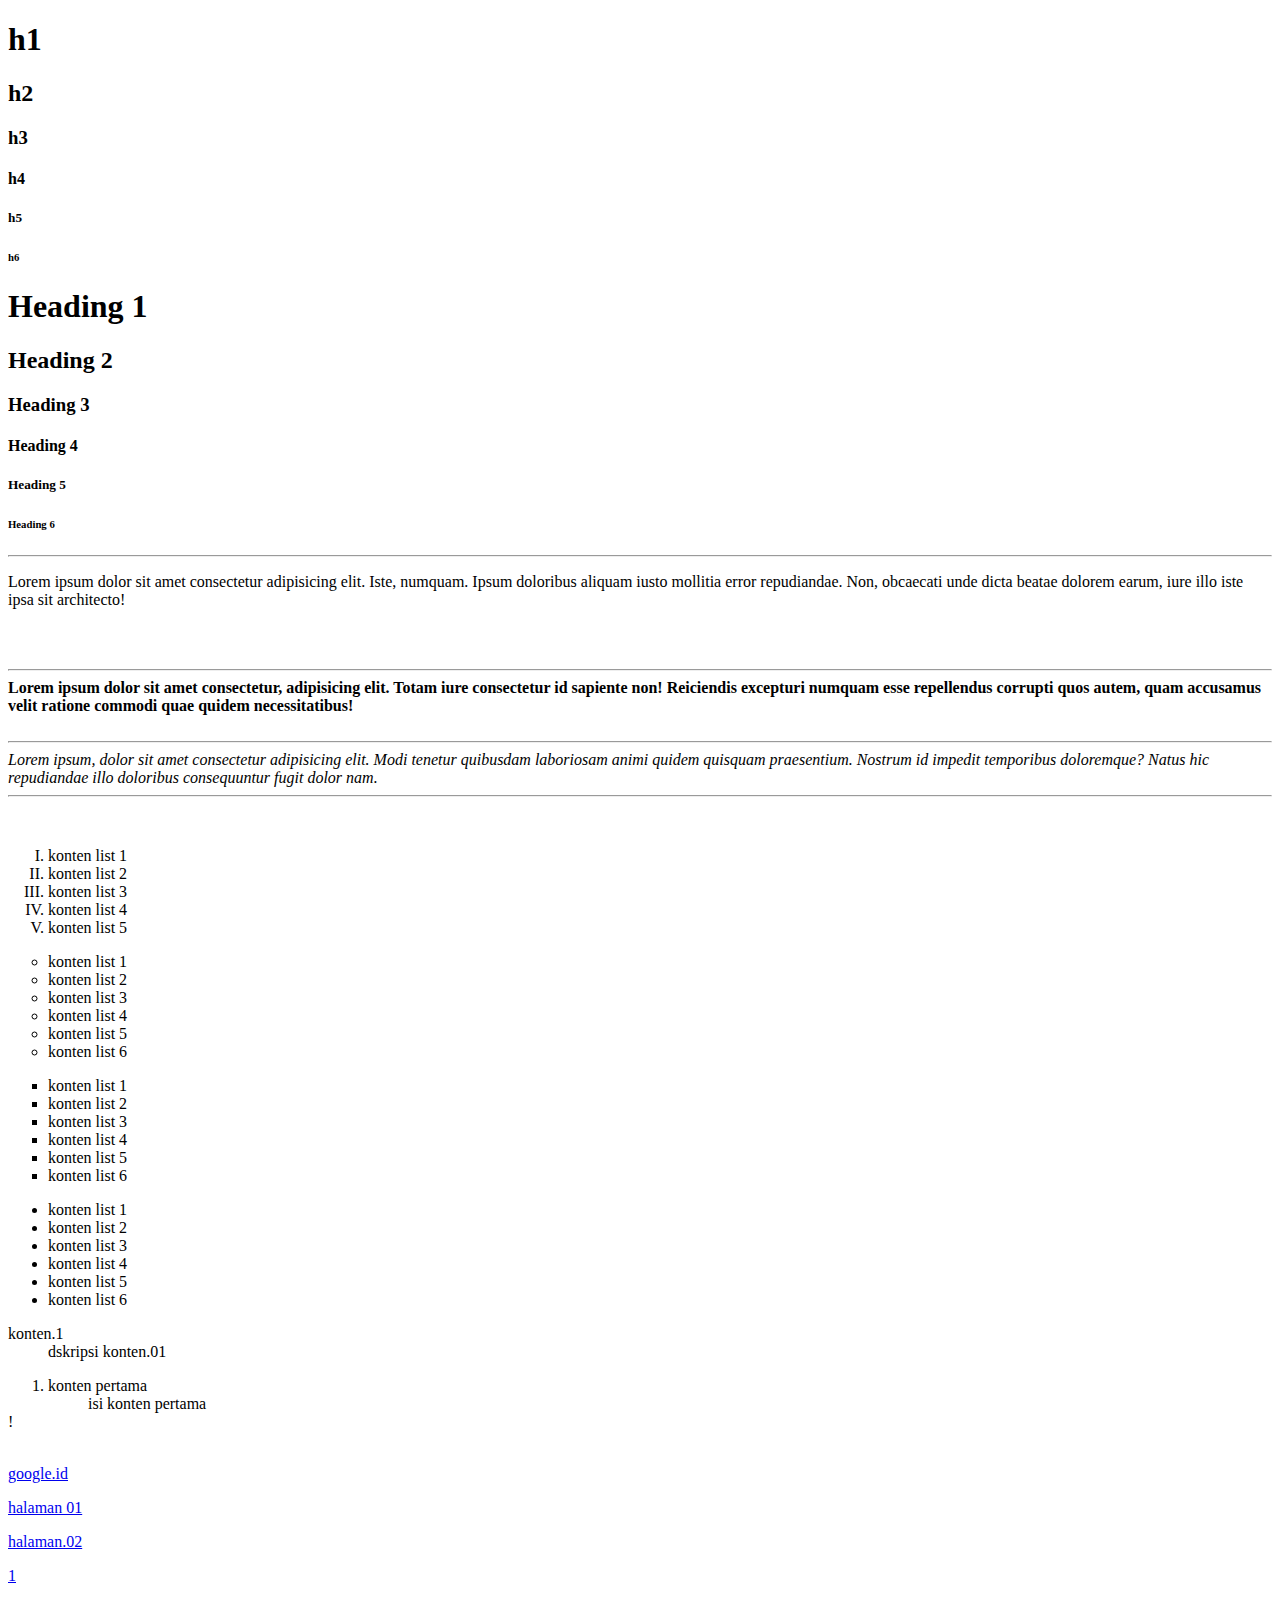
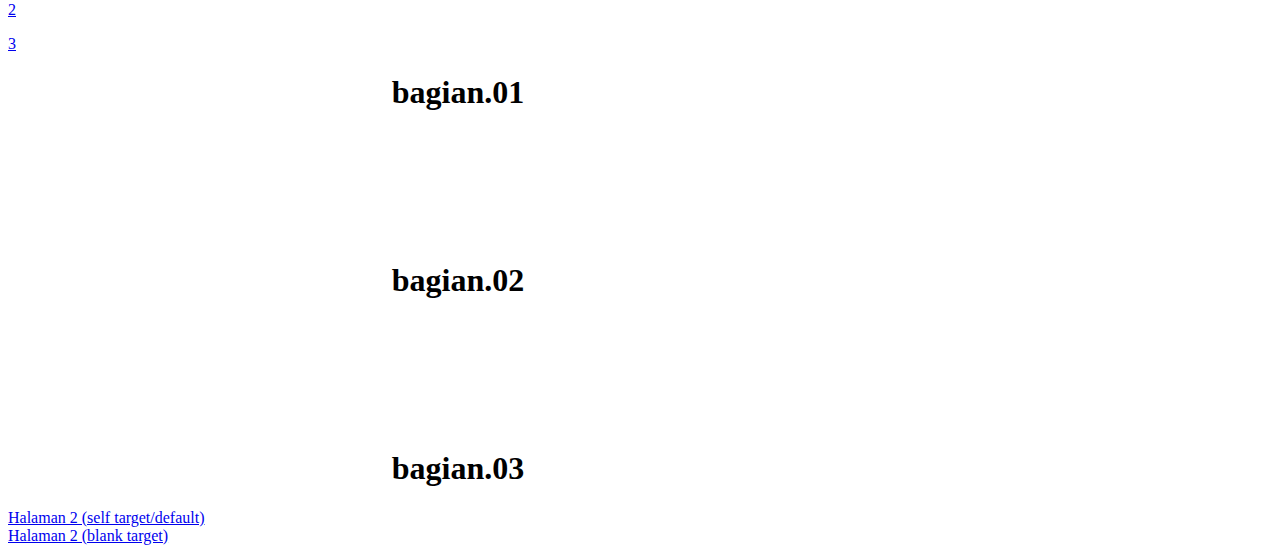
<file: web/index.html>
<!DOCTYPE html>
<html lang="en">
<head>
    <meta charset="UTF-8">
    <meta name="viewport" content="width=device-width, initial-scale=1.0">
    <title>Document</title>
    <style>
        div {
            height: 100%;
            width: 100vh;
            text-align: center;
        }
    </style>
</head>
<!-- heading -->
    <h1>h1</h1>
    <h2>h2</h2>
    <h3>h3</h3>
    <h4>h4</h4>
    <h5>h5</h5>
    <h6>h6</h6>


<!--h${Heading $}*6  -->

<h1>Heading 1</h1>
<h2>Heading 2</h2>
<h3>Heading 3</h3>
<h4>Heading 4</h4>
<h5>Heading 5</h5>
<h6>Heading 6</h6>

<hr>
<p>Lorem ipsum dolor sit amet consectetur adipisicing elit. Iste, numquam. Ipsum doloribus aliquam iusto mollitia error repudiandae. Non, obcaecati unde dicta beatae dolorem earum, iure illo iste ipsa sit architecto!</p> <br> <br>

<hr>
<b>Lorem ipsum dolor sit amet consectetur, adipisicing elit. Totam iure consectetur id sapiente non! Reiciendis excepturi numquam esse repellendus corrupti quos autem, quam accusamus velit ratione commodi quae quidem necessitatibus!</b> <br><br>
<hr>
<i>Lorem ipsum, dolor sit amet consectetur adipisicing elit. Modi tenetur quibusdam laboriosam animi quidem quisquam praesentium. Nostrum id impedit temporibus doloremque? Natus hic repudiandae illo doloribus consequuntur fugit dolor nam.</i>
<hr>

<ol></ol>
<dl></dl>
<li></li>

<!-- ol>li{konten list $}*5 -->
<ol type="I">
    <li>konten list 1</li>
    <li>konten list 2</li>
    <li>konten list 3</li>
    <li>konten list 4</li>
    <li>konten list 5</li>
</ol>

<ul type="circle">
    <li>konten list 1</li>
    <li>konten list 2</li>
    <li>konten list 3</li>
    <li>konten list 4</li>
    <li>konten list 5</li>
    <li>konten list 6</li>
</ul>
<ul type="square">
    <li>konten list 1</li>
    <li>konten list 2</li>
    <li>konten list 3</li>
    <li>konten list 4</li>
    <li>konten list 5</li>
    <li>konten list 6</li>
</ul>
<ul type="disc">
    <li>konten list 1</li>
    <li>konten list 2</li>
    <li>konten list 3</li>
    <li>konten list 4</li>
    <li>konten list 5</li>
    <li>konten list 6</li>
</ul>
<!--  -->
<dl>
   <dt>konten.1</dt>
   <dd> dskripsi konten.01</dd>
</dl>
<dl>
    <ol>
        <li>
            <dt>konten pertama</dt>
            <dd>isi konten pertama</dd>
        </li>
    </ol>!
</dl>
<br>
<!-- hyper link -->
<!-- eksternal link -->
<a href="googlhttps://www.google.com/?hl=id">google.id</a>
<!-- internal link -->
<p><a href="../halaman.01.html">halaman 01</a></p>
<p> <a href="../page/halaman.02.html">halaman.02</a></p>


<p><a href="#bagian.1">1</a></p>
<p><a href="#bagian.2">2</a></p>
<p><a href="#bagian.3">3</a></p>


<div id="bagian.1">
<h1>bagian.01</h1>
</div> <br> <br><br> <br><br> <br>
<div id="bagian.2">
<h1>bagian.02</h1>
</div> <br> <br> <br> <br><br> <br>
<div id="bagian.3">
<h1>bagian.03</h1>
</div> 
<a href="../page/halaman.02.html">Halaman 2 (self target/default)</a> <br>
<a href="../page/halaman.02.html" target="_blank">Halaman 2 (blank target)</a>
</body>
</html>
</file>
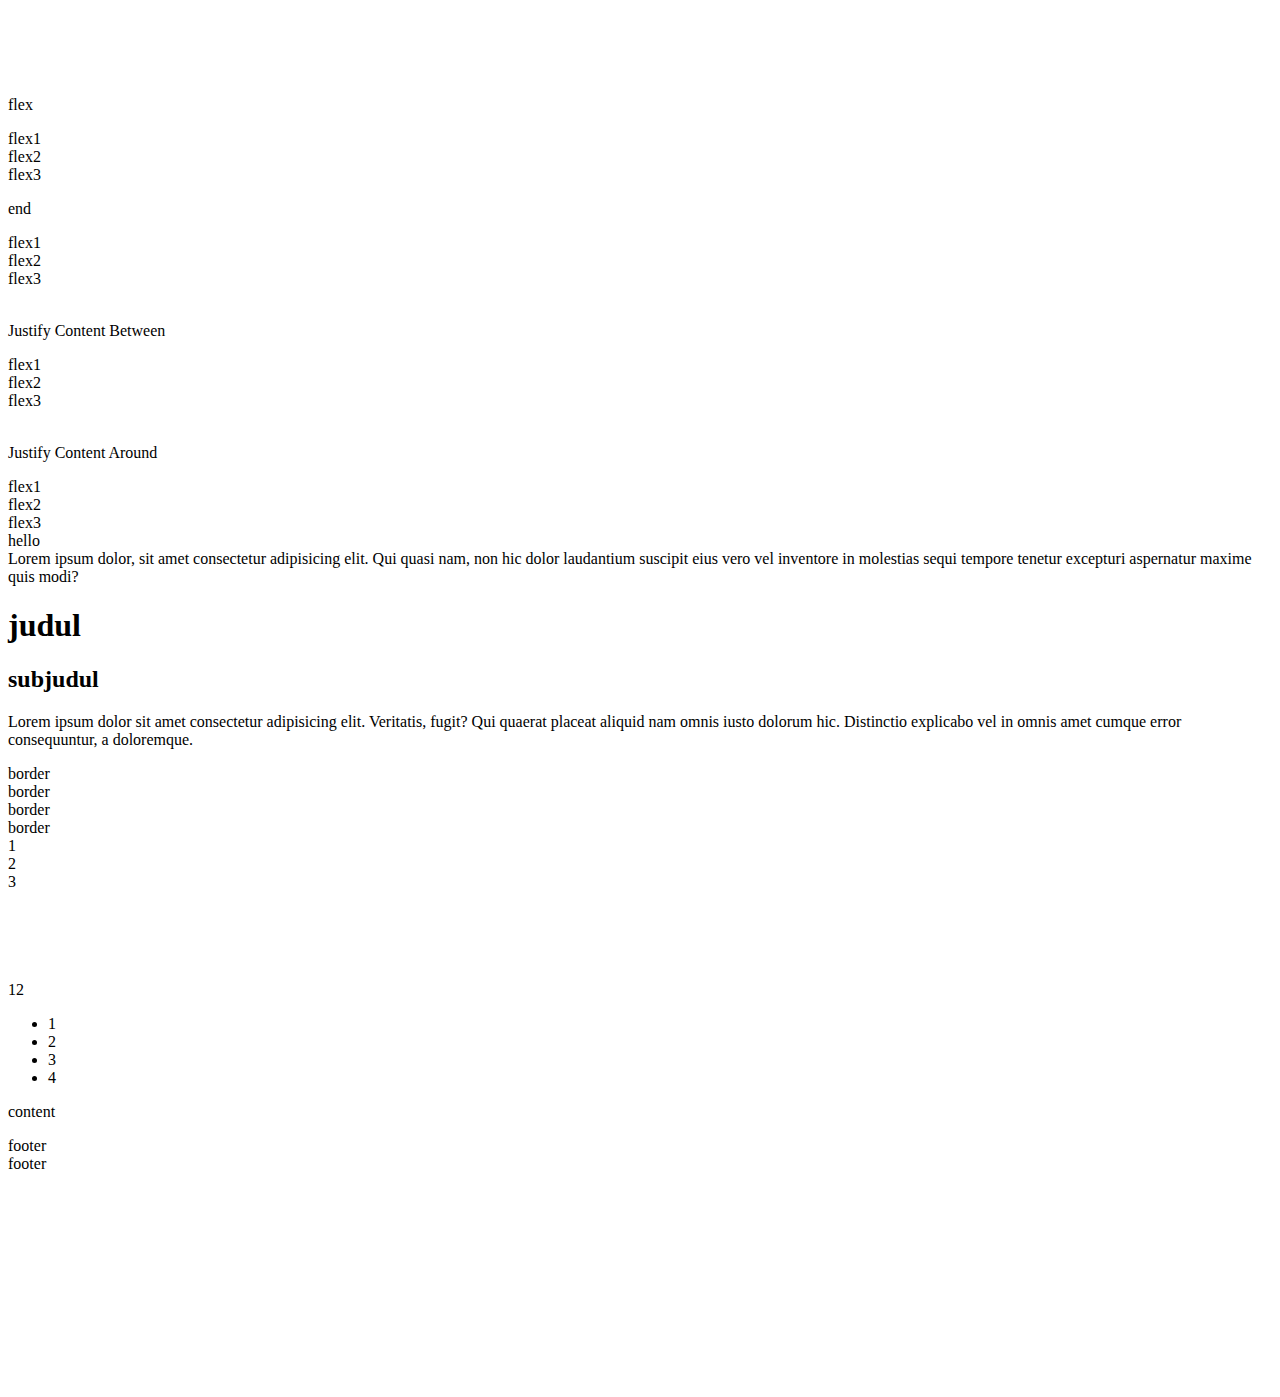
<file: minggu3/latihan/index.html>
<!DOCTYPE html>
<html lang="en">
<head>
    <meta charset="UTF-8">
    <meta name="viewport" content="width=device-width, initial-scale=1.0">
    <title>Document</title>
    <!-- CSS BOOTSTRAP -->
    <link href="https://cdn.jsdelivr.net/npm/bootstrap@5.3.2/dist/css/bootstrap.min.css" rel="stylesheet" integrity="sha384-T3c6CoIi6uLrA9TneNEoa7RxnatzjcDSCmG1MXxSR1GAsXEV/Dwwykc2MPK8M2HN" crossorigin="anonymous">
</head>
<body>

    <br><br><br><br>

    <div class="bg-secondary p-3">
    <!-- flex biasa -->
        <p class="flex-column text-light">flex</p>
        <div class="d-flex ">
            <div class="bg-success p-3 text-light">flex1</div>
            <div class="bg-danger p-3 text-light">flex2</div>
            <div class="bg-warning p-3 text-light">flex3</div>
        </div>
    
    <!-- flex kebalik -->
    
        <p class="text-end text-light
        ">end</p>
    
        <div class="d-flex flex-row-reverse  ">
            <div class="bg-success p-3 text-light">flex1</div>
            <div class="bg-danger p-3 text-light">flex2</div>
            <div class="bg-warning p-3 text-light">flex3</div>
        </div> <br>
    
        <!-- Justify Content Between -->
    
    <p class="text-end text-center text-light
    ">Justify Content Between</p>
    
    <div class="d-flex justify-content-between ">
        <div class="bg-success p-3 text-light">flex1</div>
        <div class="bg-danger p-3 text-light">flex2</div>
        <div class="bg-warning p-3 text-light">flex3</div>
    </div> <br>
        <!-- Justify Content around -->
    
        <p class="text-end text-center text-light
        ">Justify Content Around</p>
        
        <div class="d-flex justify-content-around ">
            <div class="bg-success p-3 text-light">flex1</div>
            <div class="bg-danger p-3 text-light">flex2</div>
            <div class="bg-warning p-3 text-light">flex3</div>
        </div>
    
    </div>
    
    <div class="bg-primary mt-5 w-25 mb-  ">hello</div>    
    <div class="bg-danger">Lorem ipsum dolor, sit amet consectetur adipisicing elit. Qui quasi nam, non hic dolor laudantium suscipit eius vero vel inventore in molestias sequi tempore tenetur excepturi aspernatur maxime quis modi?</div>
    
    <div class="bg-primary">
    
        <h1 class="fw-semibold">judul</h1>
        <h2>subjudul</h2>
        <p class="text-center">Lorem ipsum dolor sit amet consectetur adipisicing elit. Veritatis, fugit? Qui quaerat placeat aliquid nam omnis iusto dolorum hic. Distinctio explicabo vel in omnis amet cumque error consequuntur, a doloremque.</p>
    </div>

    <div class="d-flex">
        <div class="border border-4 border-dark bg-info p-3 shadow-lg">border</div>
        <div class="border border-start-0 border-dark bg-info p-3 ">border</div>
        <div class="border border-4 border-warning bg-info p-3 ">border</div>
        <div class="border border-4 border-bottom- border-dark bg-info p-3 rounded-pill ">border</div>


    </div> 
<!-- layout -->

<div class="row text-center">
    <div class=" col-4 bg-primary p-3">1</div>
    <div class=" col-4 bg-danger p-3">2</div>
    <div class=" col-4 bg-primary p-3">3</div>
    
</div>

<br><br><br><br><br>
<!-- latihan -->
<div class="row">
    <div>
        <div class="col-12 text-light text-center bg-danger">12</div>
    </div>
        <div class="col-3 text-light text-center bg-warning"><ul>
            
            <li>1</li>
            <li>2</li>
            <li>3</li>
            <li>4</li>
        </ul>
    
    </div >
    <div class="col-9 text-light text-center bg-success"><p>content</p>
<div class="row">
</div>

        <div class="row">
            <div class="col-12 bg-danger text-center">footer</div>
        </div>
    </div>
    <div class="col-12 bg-danger text-center">footer</div>
</div>


<br><br><br><br><br><br><br><br><br><br><br><br>
<!-- JS BOOTSTRAP -->
<script src="https://cdn.jsdelivr.net/npm/bootstrap@5.3.2/dist/js/bootstrap.bundle.min.js" integrity="sha384-C6RzsynM9kWDrMNeT87bh95OGNyZPhcTNXj1NW7RuBCsyN/o0jlpcV8Qyq46cDfL" crossorigin="anonymous"></script>


</body>
</html>
</file>
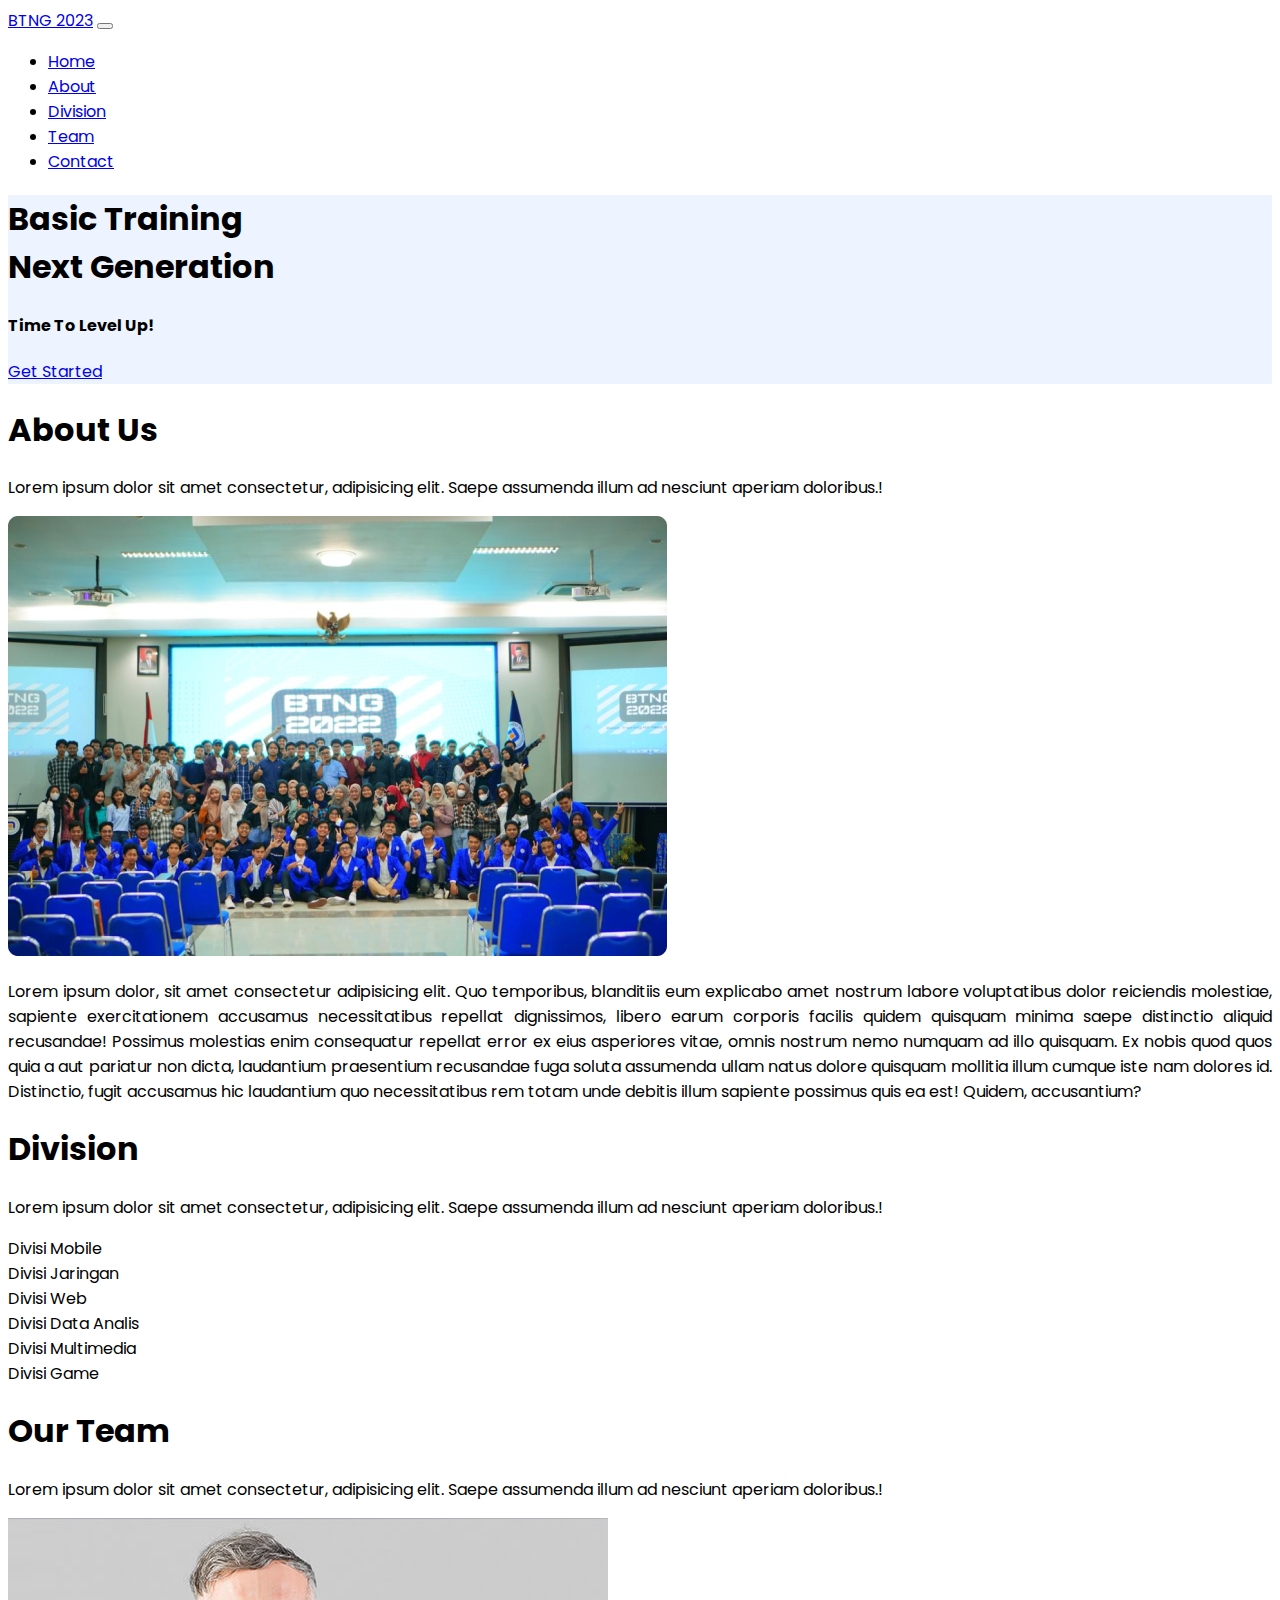
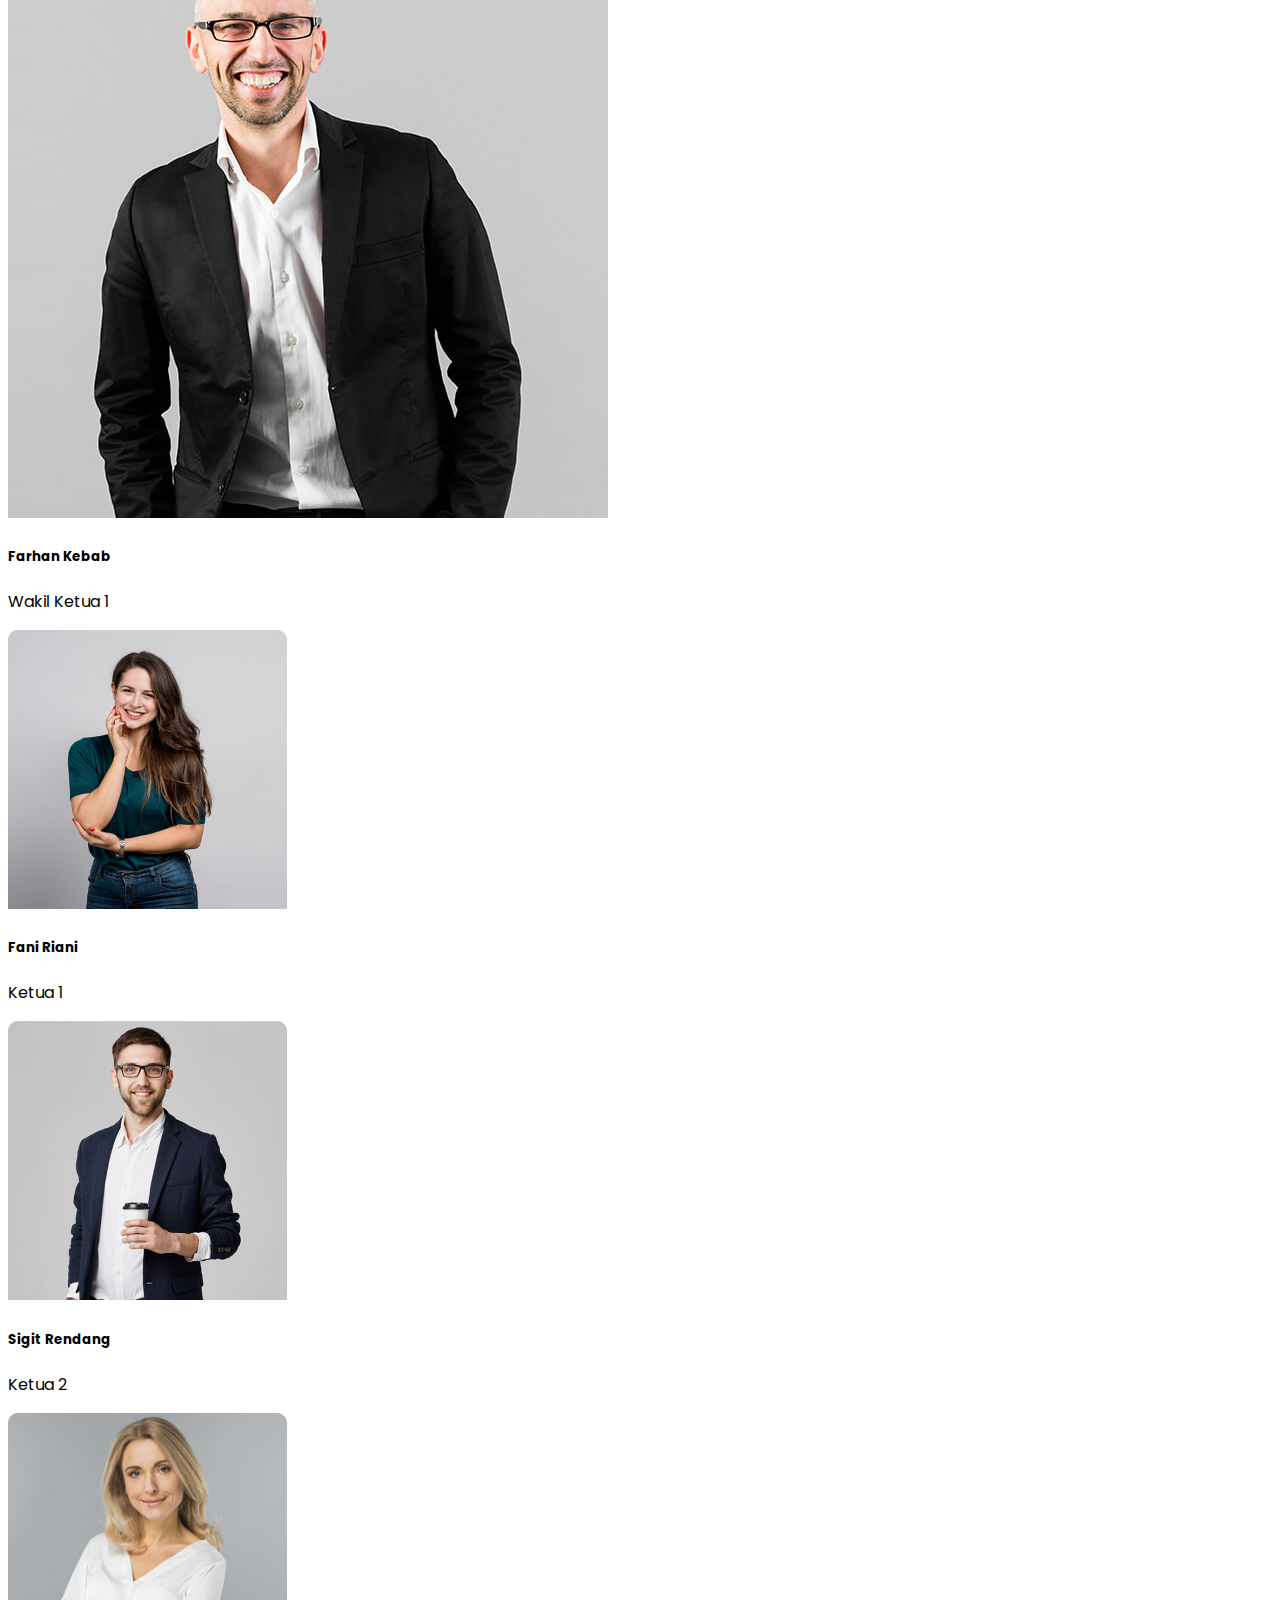
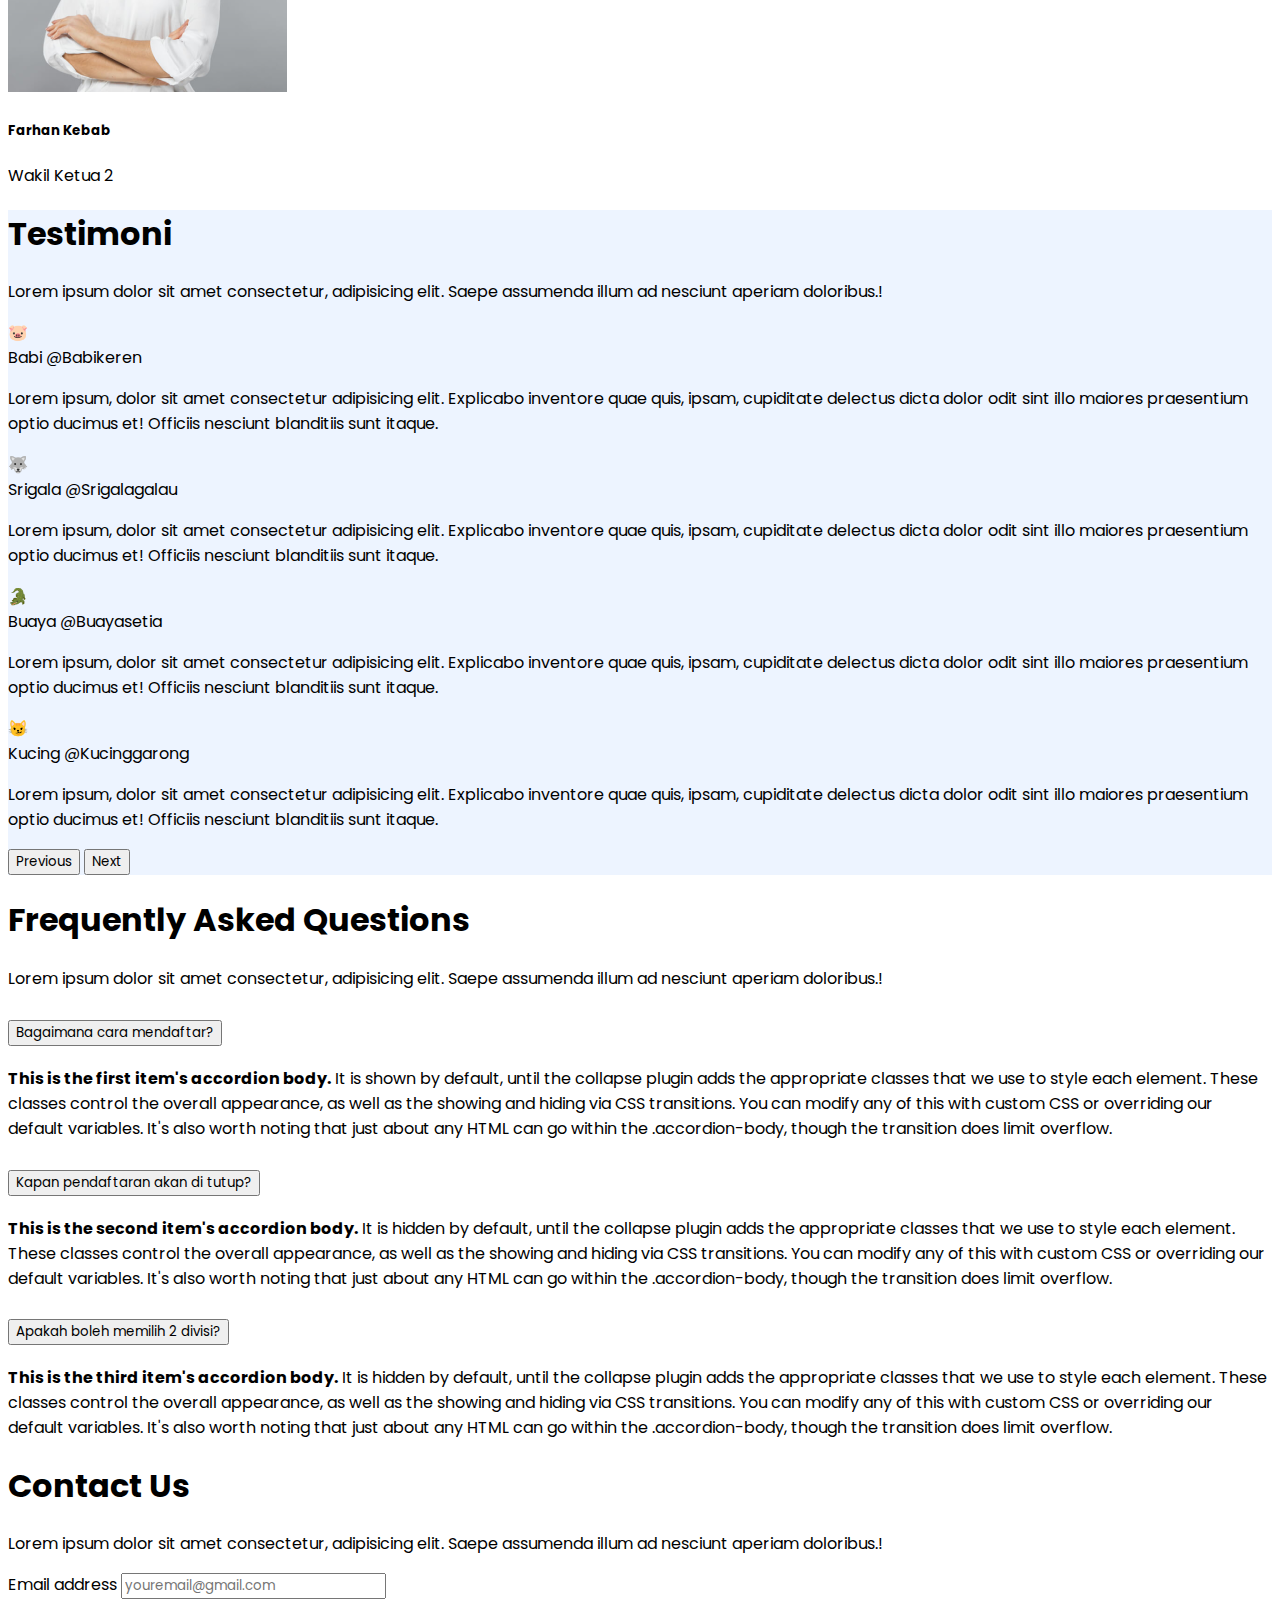
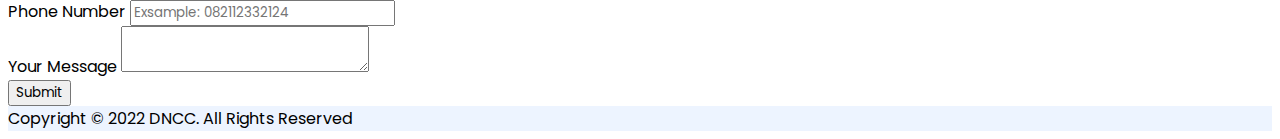
<file: minggu3/tugas/index.html>
<!DOCTYPE html>
<html lang="en">
  <head>
    <meta charset="UTF-8" />
    <meta name="viewport" content="width=device-width, initial-scale=1.0" />
    <title>BTNG 2023</title>
    <!-- CSS Bootstrap -->
    <link
      href="https://cdn.jsdelivr.net/npm/bootstrap@5.3.2/dist/css/bootstrap.min.css"
      rel="stylesheet"
      integrity="sha384-T3c6CoIi6uLrA9TneNEoa7RxnatzjcDSCmG1MXxSR1GAsXEV/Dwwykc2MPK8M2HN"
      crossorigin="anonymous"
    />
    <!-- CSS external -->
    <link rel="stylesheet" href="./assets/styles/style.css" />
    <!-- Link GOOGLE FONT -->
    <link rel="preconnect" href="https://fonts.googleapis.com" />
    <link rel="preconnect" href="https://fonts.gstatic.com" crossorigin />
    <link
      href="https://fonts.googleapis.com/css2?family=Poppins:wght@400;700&display=swap"
      rel="stylesheet"
    />
    <!-- Link Font Awesome -->
    <link
      rel="stylesheet"
      href="https://cdnjs.cloudflare.com/ajax/libs/font-awesome/6.4.2/css/all.min.css"
      integrity="sha512-z3gLpd7yknf1YoNbCzqRKc4qyor8gaKU1qmn+CShxbuBusANI9QpRohGBreCFkKxLhei6S9CQXFEbbKuqLg0DA=="
      crossorigin="anonymous"
      referrerpolicy="no-referrer"
    />
  </head>
  <body>
    <!-- Navbar  Start -->
    <nav class="navbar navbar-expand-lg shadow-sm p-3 fixed-top bg-white">
      <div class="container">
        <a class="navbar-brand fw-bold fs-3" href="#"
          >BTNG <span class="text-primary">2023</span></a
        >
        <button
          class="navbar-toggler"
          type="button"
          data-bs-toggle="collapse"
          data-bs-target="#navbarSupportedContent"
          aria-controls="navbarSupportedContent"
          aria-expanded="false"
          aria-label="Toggle navigation"
        >
          <span class="navbar-toggler-icon"></span>
        </button>
        <div class="collapse navbar-collapse" id="navbarSupportedContent">
          <ul class="navbar-nav ms-auto mb-2 mb-lg-0">
            <li class="nav-item">
              <a class="nav-link text-dark fs-5" href="#home">Home</a>
            </li>
            <li class="nav-item">
              <a class="nav-link text-dark fs-5 m-0 ms-lg-3" href="#about">About</a>
            </li>
            <li class="nav-item">
              <a class="nav-link text-dark fs-5 m-0 ms-lg-3" href="#division"
                >Division</a
              >
            </li>
            <li class="nav-item">
              <a class="nav-link text-dark fs-5 m-0 ms-lg-3" href="#team">Team</a>
            </li>
            <li class="nav-item">
              <a class="nav-link text-dark fs-5 m-0 ms-lg-3" href="#contact"
                >Contact</a
              >
            </li>
          </ul>
        </div>
      </div>
    </nav>
    <!-- Navbar End -->
<!-- Hero Start -->
<section id="home" class="bg-light">
    <div class="container">
<div class="d-flex flex-column justify-content-center vh-100 align-items-center">
    <h1 class="fw-bold text-center">Basic Training <br>Next Generation</h1>
    <h4 class="fs-3 my-2">Time To Level Up!</h4>
    <a href="#about" class="btn btn-primary fs-5 fw-bold mt-2">Get Started</a>
    
</div>
    </div>
</section>
<!-- Hero End -->

<!-- About Start -->
<section id="about">
  <div class="container"><div class="title text-center mb-4 mt-5"><h1 class="fw-bold">About Us</h1>
    <p class="text-secondary">Lorem ipsum dolor sit amet consectetur, adipisicing elit. Saepe assumenda illum ad nesciunt aperiam doloribus.!</p>
</div>
<div class="row gy-3">
  <div class="col-12 col-lg-6">
 <img src="./assets/image/btng.png" alt="" class="img-fluid">
  </div>
  <div class="col-12 col-lg-6">
<p style="text-align: justify;">Lorem ipsum dolor, sit amet consectetur adipisicing elit. Quo temporibus, blanditiis eum explicabo amet nostrum labore voluptatibus dolor reiciendis molestiae, sapiente exercitationem accusamus necessitatibus repellat dignissimos, libero earum corporis facilis quidem quisquam minima saepe distinctio aliquid recusandae! Possimus molestias enim consequatur repellat error ex eius asperiores vitae, omnis nostrum nemo numquam ad illo quisquam. Ex nobis quod quos quia a aut pariatur non dicta, laudantium praesentium recusandae fuga soluta assumenda ullam natus dolore quisquam mollitia illum cumque iste nam dolores id. Distinctio, fugit accusamus hic laudantium quo necessitatibus rem totam unde debitis illum sapiente possimus quis ea est! Quidem, accusantium?</p>
  </div>
</div>
</div>
</section>
<!-- About End -->

<!-- Division Start -->

<section id="division">
<div class="container">
  <div class="title text-center mb-4 mt-5">
    <h1 class="fw-bold">Division</h1>
    <p class="text-secondary">Lorem ipsum dolor sit amet consectetur, adipisicing elit. Saepe assumenda illum ad nesciunt aperiam doloribus.!</p>
</div>
<div class="row gap-4 gy-2 justify-content-center">
  <div class="col-12 col-md-4 col-lg-3">
<div class="box d-flex border border-dark rounded p-3 gap-3 align-items-center">
  <div class="logo border border-dark p-2 rounded bg-light">
    <i class="fa-solid fa-mobile-screen fs-2"></i>
  </div>
  <span class="fs-5">Divisi Mobile</span>
</div>
</div>
  <div class="col-12 col-md-4 col-lg-3">
<div class="box d-flex border border-dark rounded p-3 gap-3 align-items-center">
  <div class="logo border border-dark p-2 rounded bg-light">
    <i class="fa-solid fa-wifi fs-2"></i>
  </div>
  <span class="fs-5">Divisi Jaringan</span>
</div>
</div>
  <div class="col-12 col-md-4 col-lg-3">
<div class="box d-flex border border-dark rounded p-3 gap-3 align-items-center">
  <div class="logo border border-dark p-2 rounded bg-light">
    <i class="fa-solid fa-globe fs-2"></i>
  </div>
  <span class="fs-5">Divisi Web</span>
</div>
</div>
  <div class="col-12 col-md-4 col-lg-3">
<div class="box d-flex border border-dark rounded p-3 gap-3 align-items-center">
  <div class="logo border border-dark p-2 rounded bg-light">
    <i class="fa-solid fa-chart-column fs-2"></i>
  </div>
  <span class="fs-5">Divisi Data Analis</span>
</div>
</div>
  <div class="col-12 col-md-4 col-lg-3">
<div class="box d-flex border border-dark rounded p-3 gap-3 align-items-center">
  <div class="logo border border-dark p-2 rounded bg-light">
    <i class="fa-solid fa-camera fs-2"></i>
  </div>
  <span class="fs-5">Divisi Multimedia</span>
</div>
</div>
  <div class="col-12 col-md-4 col-lg-3">
<div class="box d-flex border border-dark rounded p-3 gap-3 align-items-center">
  <div class="logo border border-dark p-2 rounded bg-light">
    <i class="fa-solid fa-gamepad fs-2"></i>
  </div>
  <span class="fs-5">Divisi Game</span>
</div>
</div>
</div>
</div>
</section>
<!-- Division End -->

<!-- Team Start -->
<section id="team">
<div class="container">

  <div class="title text-center mb-4 mt-5">
    <h1 class="fw-bold">Our Team</h1>
    <p class="text-secondary">Lorem ipsum dolor sit amet consectetur, adipisicing elit. Saepe assumenda illum ad nesciunt aperiam doloribus.!</p>
</div>

<div class="row gy-4 justify-content-center">
  <div class="col-12 col-md-4 col-lg-3">
    <div class="card">
      <img src="./assets/image/person1.png" class="card-img-top">
      <div class="card-body text-center">
        <h5 class="card-title fw-bold">Farhan Kebab</h5>
        <p class="card-text text-secondary">Wakil Ketua 1</p>
  </div>

    </div>
  </div>
  <div class="col-12 col-md-4 col-lg-3">
    <div class="card">
      <img src="./assets/image/person2.png" class="card-img-top">
      <div class="card-body text-center">
        <h5 class="card-title fw-bold">Fani Riani</h5>
        <p class="card-text text-secondary">Ketua 1</p>
  </div>

    </div>
  </div>
  <div class="col-12 col-md-4 col-lg-3">
    <div class="card">
      <img src="./assets/image/person3.png" class="card-img-top">
      <div class="card-body text-center">
        <h5 class="card-title fw-bold">Sigit Rendang </h5>
        <p class="card-text text-secondary">Ketua 2</p>
  </div>

    </div>
  </div>
  <div class="col-12 col-md-4 col-lg-3">
    <div class="card">
      <img src="./assets/image/person4.png" class="card-img-top">
      <div class="card-body text-center">
        <h5 class="card-title fw-bold">Farhan Kebab</h5>
        <p class="card-text text-secondary">Wakil Ketua 2</p>
  </div>

    </div>
  </div>
</div>
</div>
</section>
<!-- Team End -->

<!-- Testimoni Start -->
<section id="testimoni" class="bg-light py-5 my-5">
  <div class="container">
  <div class="title text-center mb-4 mt-5">
    <h1 class="fw-bold">Testimoni</h1>
    <p class="text-secondary">Lorem ipsum dolor sit amet consectetur, adipisicing elit. Saepe assumenda illum ad nesciunt aperiam doloribus.!

    </p>
</div>

<div id="carouselExample" class="carousel slide carousel-dark" data-bs-ride="carousel">
  <div class="carousel-inner">
    <div class="carousel-item active">
      <div class="border border-dark p-5 rounded w-75 mx-auto">
<div class="d-flex flex-column flex-lg-row gap-3 align-items-center">
  <div class="fs-1 border border-dark p-2 py-1 rounded-circle">
    🐷
  </div>
<div class="d-flex flex-column"> 
    <div class="d-flex align-items-center gap-1">
  <span class="fw-bold fs-4">Babi</span>
  <span class="text-secondary">@Babikeren</span>
</div>
<p>Lorem ipsum, dolor sit amet consectetur adipisicing elit. Explicabo inventore quae quis, ipsam, cupiditate delectus dicta dolor odit sint illo maiores praesentium optio ducimus et! Officiis nesciunt blanditiis sunt itaque.</p></div>
</div>

      </div>
  </div>
    <div class="carousel-item">
      <div class="border border-dark p-5 rounded w-75 mx-auto">
<div class="d-flex flex-column flex-lg-row gap-3 align-items-center">
  <div class="fs-1 border border-dark p-2 py-1 rounded-circle">
    🐺
  </div>
<div class="d-flex flex-column"> 
    <div class="d-flex align-items-center gap-1">
  <span class="fw-bold fs-4">Srigala</span>
  <span class="text-secondary">@Srigalagalau</span>
</div>
<p>Lorem ipsum, dolor sit amet consectetur adipisicing elit. Explicabo inventore quae quis, ipsam, cupiditate delectus dicta dolor odit sint illo maiores praesentium optio ducimus et! Officiis nesciunt blanditiis sunt itaque.</p></div>
</div>

      </div>
  </div>
    <div class="carousel-item">
      <div class="border border-dark p-5 rounded w-75 mx-auto">
<div class="d-flex flex-column flex-lg-row gap-3 align-items-center">
  <div class="fs-1 border border-dark p-2 py-1 rounded-circle">
    🐊
  </div>
<div class="d-flex flex-column"> 
    <div class="d-flex align-items-center gap-1">
  <span class="fw-bold fs-4">Buaya</span>
  <span class="text-secondary">@Buayasetia</span>
</div>
<p>Lorem ipsum, dolor sit amet consectetur adipisicing elit. Explicabo inventore quae quis, ipsam, cupiditate delectus dicta dolor odit sint illo maiores praesentium optio ducimus et! Officiis nesciunt blanditiis sunt itaque.</p></div>
</div>

      </div>
  </div>
    <div class="carousel-item">
      <div class="border border-dark p-5 rounded w-75 mx-auto">
<div class="d-flex flex-column flex-lg-row gap-3 align-items-center">
  <div class="fs-1 border border-dark p-2 py-1 rounded-circle">
    😼
  </div>
<div class="d-flex flex-column"> 
    <div class="d-flex align-items-center gap-1">
  <span class="fw-bold fs-4">Kucing</span>
  <span class="text-secondary">@Kucinggarong</span>
</div>
<p>Lorem ipsum, dolor sit amet consectetur adipisicing elit. Explicabo inventore quae quis, ipsam, cupiditate delectus dicta dolor odit sint illo maiores praesentium optio ducimus et! Officiis nesciunt blanditiis sunt itaque.</p></div>
</div>

      </div>
  </div>
  </div>
  <button class="carousel-control-prev" type="button" data-bs-target="#carouselExample" data-bs-slide="prev">
    <span class="carousel-control-prev-icon" aria-hidden="true"></span>
    <span class="visually-hidden">Previous</span>
  </button>
  <button class="carousel-control-next" type="button" data-bs-target="#carouselExample" data-bs-slide="next">
    <span class="carousel-control-next-icon" aria-hidden="true"></span>
    <span class="visually-hidden">Next</span>
  </button>
</div>

</div>
</section>
<!-- Testimoni End -->

<!-- FAQ Start -->

<section id="faq">
  <div class="container">
    <div class="title text-center mb-4 mt-5">
      <h1 class="fw-bold">Frequently Asked Questions</h1>
      <p class="text-secondary">Lorem ipsum dolor sit amet consectetur, adipisicing elit. Saepe assumenda illum ad nesciunt aperiam doloribus.!
  
      </p>
  </div>
  <div class="accordion" id="accordionExample">
    <div class="accordion-item">
      <h2 class="accordion-header">
        <button class="accordion-button collapsed fw-bold" 
        type="button" data-bs-toggle="collapse" data-bs-target="#collapseOne" aria-expanded="true" aria-controls="collapseOne">
          Bagaimana cara mendaftar?
        </button>
      </h2>
      <div id="collapseOne" class="accordion-collapse collapse" data-bs-parent="#accordionExample">
        <div class="accordion-body">
          <strong>This is the first item's accordion body.</strong> It is shown by default, until the collapse plugin adds the appropriate classes that we use to style each element. These classes control the overall appearance, as well as the showing and hiding via CSS transitions. You can modify any of this with custom CSS or overriding our default variables. It's also worth noting that just about any HTML can go within the <code>.accordion-body</code>, though the transition does limit overflow.
        </div>
      </div>
    </div>
    <div class="accordion-item">
      <h2 class="accordion-header">
        <button class="accordion-button collapsed fw-bold" type="button" data-bs-toggle="collapse" data-bs-target="#collapseTwo" aria-expanded="false" aria-controls="collapseTwo">
          Kapan pendaftaran akan di tutup?
        </button>
      </h2>
      <div id="collapseTwo" class="accordion-collapse collapse" data-bs-parent="#accordionExample">
        <div class="accordion-body">
          <strong>This is the second item's accordion body.</strong> It is hidden by default, until the collapse plugin adds the appropriate classes that we use to style each element. These classes control the overall appearance, as well as the showing and hiding via CSS transitions. You can modify any of this with custom CSS or overriding our default variables. It's also worth noting that just about any HTML can go within the <code>.accordion-body</code>, though the transition does limit overflow.
        </div>
      </div>
    </div>
    <div class="accordion-item">
      <h2 class="accordion-header">
        <button class="accordion-button collapsed fw-bold" type="button" data-bs-toggle="collapse" data-bs-target="#collapseThree" aria-expanded="false" aria-controls="collapseThree">
          Apakah boleh memilih 2 divisi?
        </button>
      </h2>
      <div id="collapseThree" class="accordion-collapse collapse" data-bs-parent="#accordionExample">
        <div class="accordion-body">
          <strong>This is the third item's accordion body.</strong> It is hidden by default, until the collapse plugin adds the appropriate classes that we use to style each element. These classes control the overall appearance, as well as the showing and hiding via CSS transitions. You can modify any of this with custom CSS or overriding our default variables. It's also worth noting that just about any HTML can go within the <code>.accordion-body</code>, though the transition does limit overflow.
        </div>
      </div>
    </div>
  </div>

  </div>
</section>
<!-- FAQ End -->
<!-- Contact Start -->

<section id="contact">
  <div class="container">
    <div class="title text-center mb-4 mt-5">
      <h1 class="fw-bold">Contact Us</h1>
      <p class="text-secondary">Lorem ipsum dolor sit amet consectetur, adipisicing elit. Saepe assumenda illum ad nesciunt aperiam doloribus.!
  
      </p>
  </div>
  <form>
  <div class="row">
    <div class="col-2 col-lg-6">
      <div class="mb-3">
        <label for="exampleInputEmail1" class="form-label">Email address</label>
  
        <input 
        type="text"
          class="form-control p-3" 
          placeholder="youremail@gmail.com"/>
      </div>

    </div>

<div class="col-12 col-lg-6">     
    <div class="mb-3">
  <label for="exampleInputEmail1" class="form-label">Phone Number</label>
  <input type="email" class="form-control p-3" id="exampleInputEmail1" placeholder="Exsample: 082112332124"/>
</div>

</div>
<div class="col-12">     
  <div class="mb-3">
    <label for="exampleInputEmail1" class="form-label">Your Message</label>
  <textarea class="form-control p-3"
  placeholder= "Your message......" >
  </textarea>
  </div>

</div>

  </div>
    <button type="submit" class="btn btn-primary">Submit</button>
  </form>

</div>
</section>

<!-- Contact End -->

<!-- Footer Start -->
<footer class="p-4 bg-light text-center mt-5">
  Copyright © 2022 DNCC. All Rights Reserved
</footer>
<!-- Footer End -->

    <!-- JS Boststrap -->
    <script
      src="https://cdn.jsdelivr.net/npm/bootstrap@5.3.2/dist/js/bootstrap.bundle.min.js"
      integrity="sha384-C6RzsynM9kWDrMNeT87bh95OGNyZPhcTNXj1NW7RuBCsyN/o0jlpcV8Qyq46cDfL"
      crossorigin="anonymous"
    ></script>
  </body>
</html>
</file>
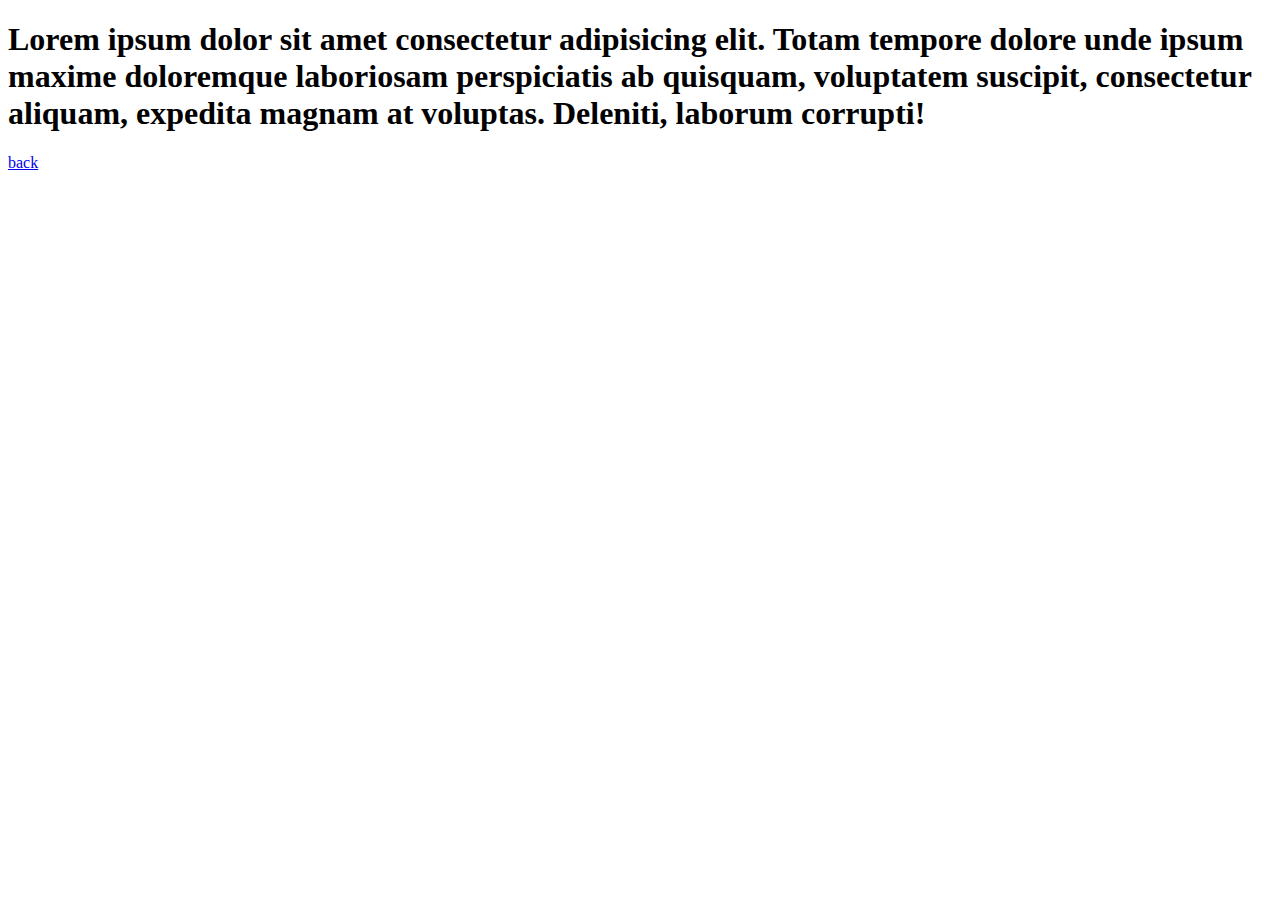
<file: halaman.01.html>
<!DOCTYPE html>
<html lang="en">
<head>
    <meta charset="UTF-8">
    <meta name="viewport" content="width=device-width, initial-scale=1.0">
    <title>Document</title>
</head>
<body>
    <h1>Lorem ipsum dolor sit amet consectetur adipisicing elit. Totam tempore dolore unde ipsum maxime doloremque laboriosam perspiciatis ab quisquam, voluptatem suscipit, consectetur aliquam, expedita magnam at voluptas. Deleniti, laborum corrupti!</h1>

    <p><a href="../MINGGU.01/web/index.html">back</a></p>
    
</body>
</html>
</file>
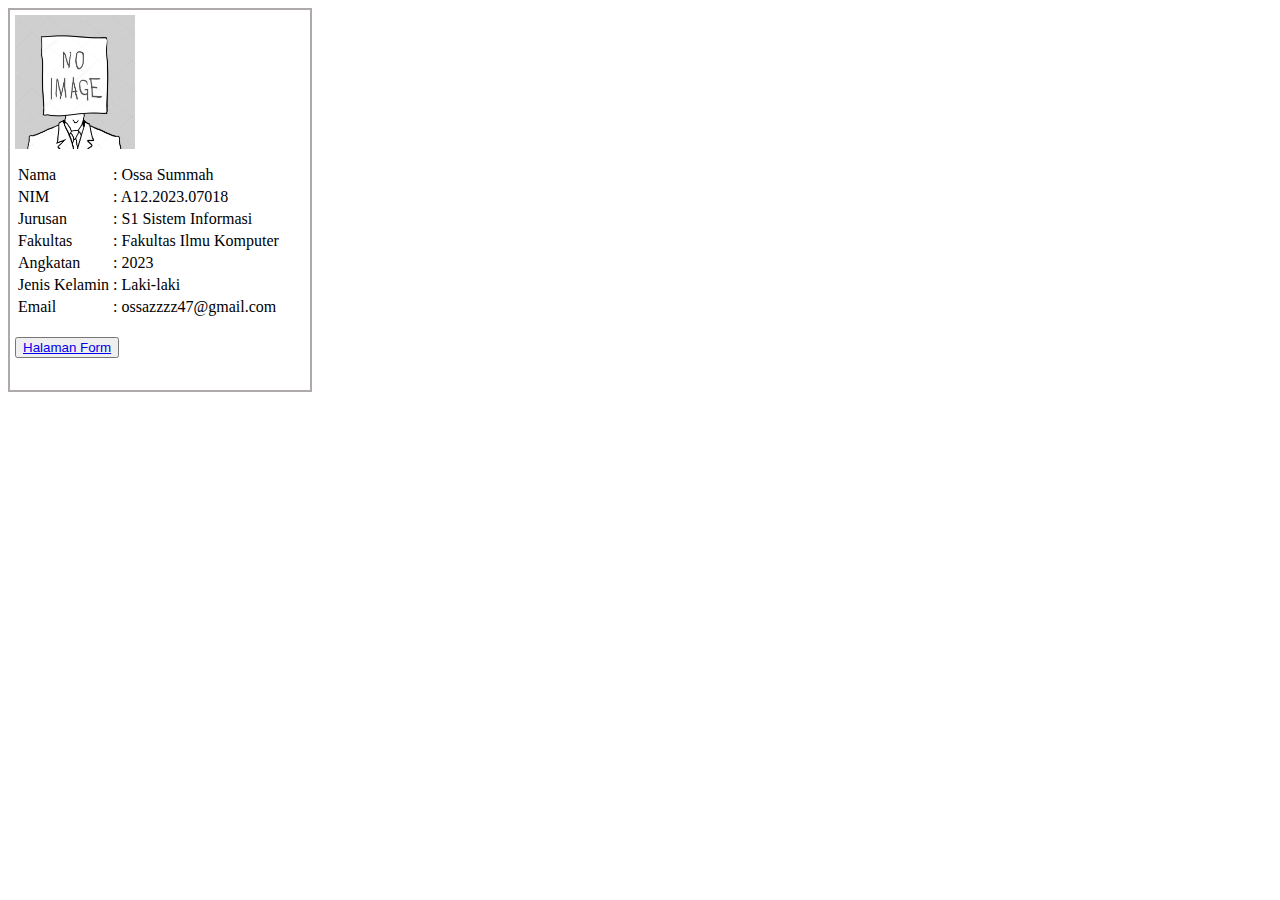
<file: minggu1/biodata.html>
<!DOCTYPE html>
<html lang="en">
<head>
    <meta charset="UTF-8">
    <meta name="viewport" content="width=device-width, initial-scale=1.0">
    <title>BIODATA</title>
    <style>
        .garis {
            border: solid rgba(91, 82, 82, 0.493) 2px;
            width: 300px;
            height: 380px;
            
        }
        div img {
            width: 120px;
            padding: 5px;
            filter: grayscale(1);
        }
        div img:hover{
            transform: scale(1.05);
            filter: grayscale(0);
        }
        .kolom {
            padding: 5px;
        }
    </style>
</head>
<body>
<div class="garis">
    <img src="../assets/images/depositphotos_72350117-stock-illustration-no-user-profile-picture-hand.jpg" alt="Photo Profile" title="Photo Profile"> <br>
<div class="kolom">
    <table >
        <tr>
            <td>Nama </td>
            <td>: Ossa Summah</td>
        </tr>
        <tr>
            <td>NIM</td>
            <td>: A12.2023.07018</td>
        </tr>
<tr>
    <td>Jurusan </td>
    <td>: S1 Sistem Informasi</td>
</tr>
<tr>
    <td>Fakultas</td>
    <td>: Fakultas Ilmu Komputer</td>
</tr>
<tr>
    <td>Angkatan</td>
    <td>: 2023</td>
</tr>
<tr>
    <td>Jenis Kelamin</td>
    <td>: Laki-laki</td>
</tr>
<tr>
    <td>Email</td>
    <td>: ossazzzz47@gmail.com</td>
</tr>
    </table><br>
    <button><a href="form.html">Halaman Form</a></button>
</div>

</div>
</body>
</html>
</file>
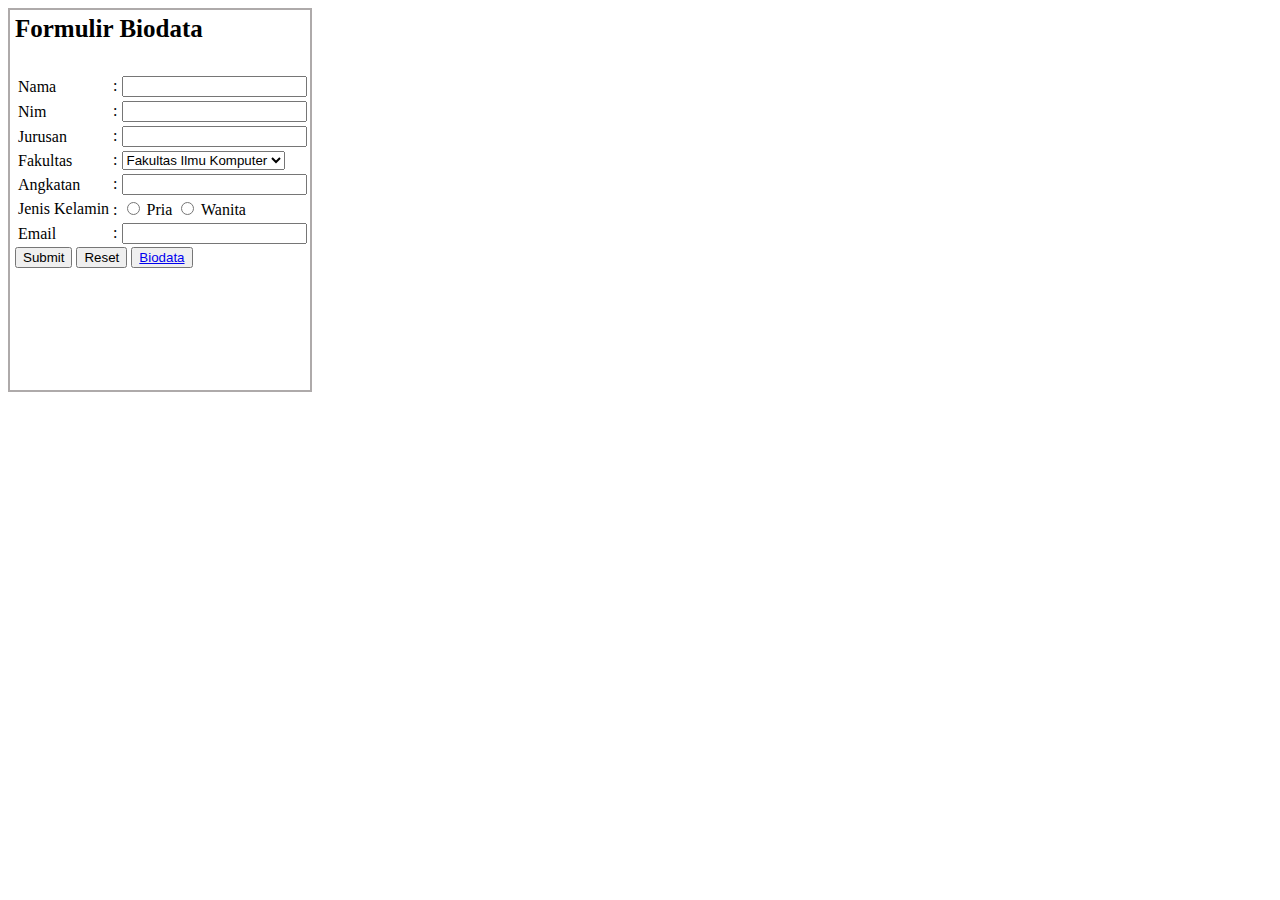
<file: minggu1/form.html>
<!DOCTYPE html>
<html lang="en">
<head>
    <meta charset="UTF-8">
    <meta name="viewport" content="width=device-width, initial-scale=1.0">
    <title>FORM</title>
    <style>
        .garis {
            border: solid rgba(91, 82, 82, 0.493) 2px ;
            width: 300px;
            height: 380px;
        }
        .formulir {
            font: normal normal bold 25px/18px "times new romans", serif;
            padding: 10px 0px 5px 5px;
        }
        .isi {
            padding: 30px 0px 0px 5px ;
        }
    </style>
</head>
<body>
    <div class="garis">
        <div class="formulir">
            Formulir Biodata
        </div>
        <form action="/submit-url-here" method="post">
            <div class="isi">
                <table>
                    <tr>
                        <td><label for="Nama">Nama</label></td>
                        <td>: <input type="text" id="Nama"></td>
                    </tr>
                    <tr>
                        <td><label for="Nim">Nim</label></td>
                        <td>: <input type="text" id="Nim"></td>
                    </tr>
                    <tr>
                        <td><label for="Jurusan">Jurusan</label></td>
                        <td>: <input type="text" id="Jurusan"></td>
                    </tr>
                    <tr>
                        <td><label for="Fakultas">Fakultas</label></td>
                        <td>: <select name="Fakultas" id="Fakultas">
                            <option value="Fakultas">Fakultas Ilmu Komputer</option>
                            <option value="Fakultas">Ekonomi dan Bisnis</option>
                            <option value="Fakultas">Ilmu Budaya</option>
                            <option value="Fakultas">Kesehatan</option>
                            <option value="Fakultas">Teknik</option>
                            <option value="Fakultas">Kedokteran</option>
                </td>
                    </tr>
                    <tr>
                        <td><label for="Angkatan">Angkatan</label></td>
                        <td>: <input type="text" id="Angkatan"></td>
                    </tr>
                    <tr>
                        <td><label for="">Jenis Kelamin</label></td>
                        <td>:
                            
                            <input type="radio" id="Pria" name="gender">
                        <label for="Pria">Pria</label>
                
                        <input type="radio" id="Wanita" name="gender">
                        <label for="Wanita">Wanita</label>
                        </td>
                    </tr>
                    <tr>
                        <td><label for="Email">Email</label></td>
                        <td>: <input type="email" id="Email"></td>
                    </tr>
                </table>
                <button type="submit">Submit</button>
                <button type="reset">Reset</button>
                <button><a href="biodata.html">Biodata</a></button>
                        </div>
            </form>
    </div>


    
</body>
</html>
</file>
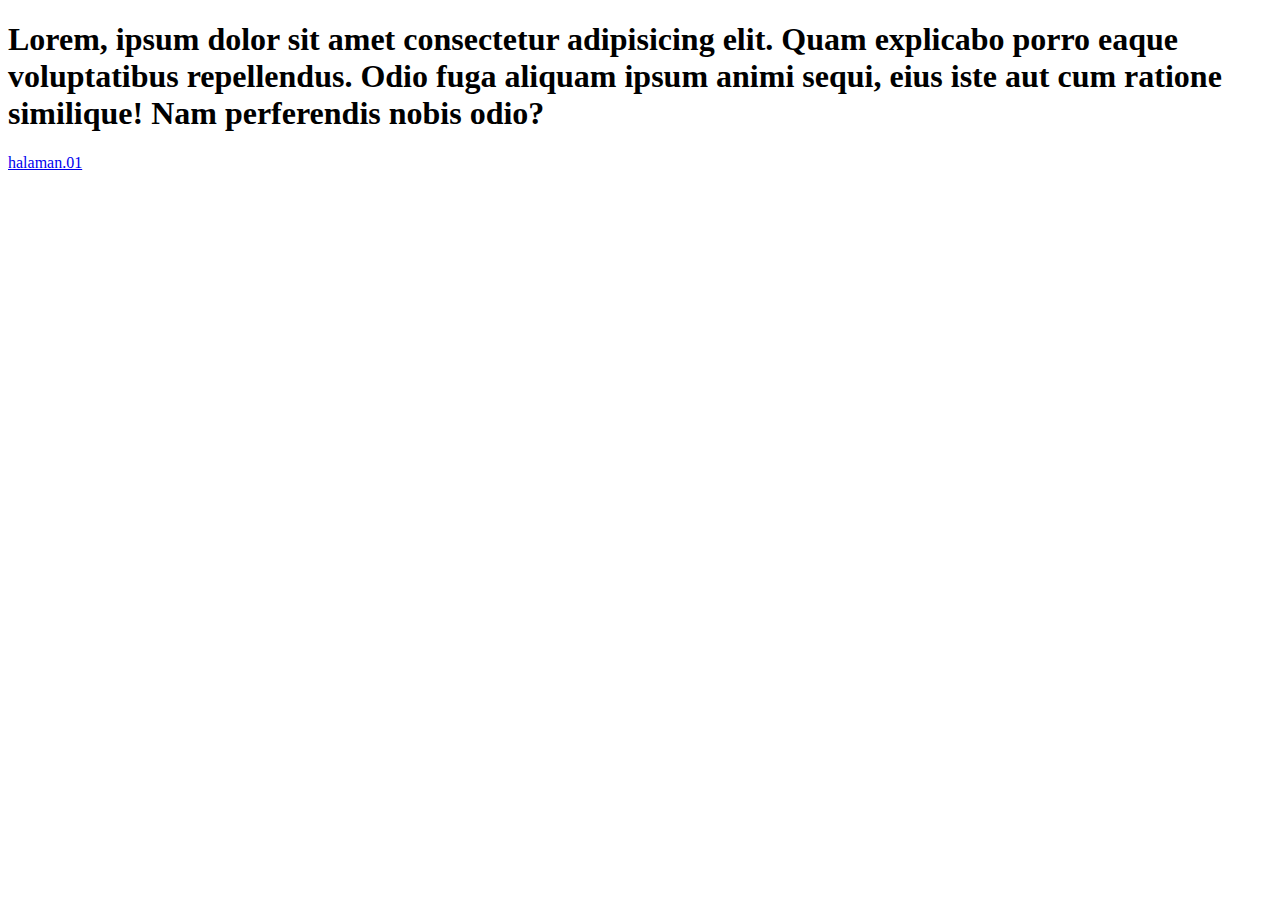
<file: page/halaman.02.html>
<!DOCTYPE html>
<html lang="en">
<head>
    <meta charset="UTF-8">
    <meta name="viewport" content="width=device-width, initial-scale=1.0">
    <title>Document</title>
</head>
<body>
    <h1>Lorem, ipsum dolor sit amet consectetur adipisicing elit. Quam explicabo porro eaque voluptatibus repellendus. Odio fuga aliquam ipsum animi sequi, eius iste aut cum ratione similique! Nam perferendis nobis odio?</h1>
<p><a href="/MINGGU.01/halaman.01.html">halaman.01</a></p>
</body>
</html>
</file>
<file: minggu3/tugas/assets/styles/style.css>
*{
    font-family: 'Poppins', sans-serif;
}
.bg-light {
    background-color: #edf4ff !important;
}
</file>
